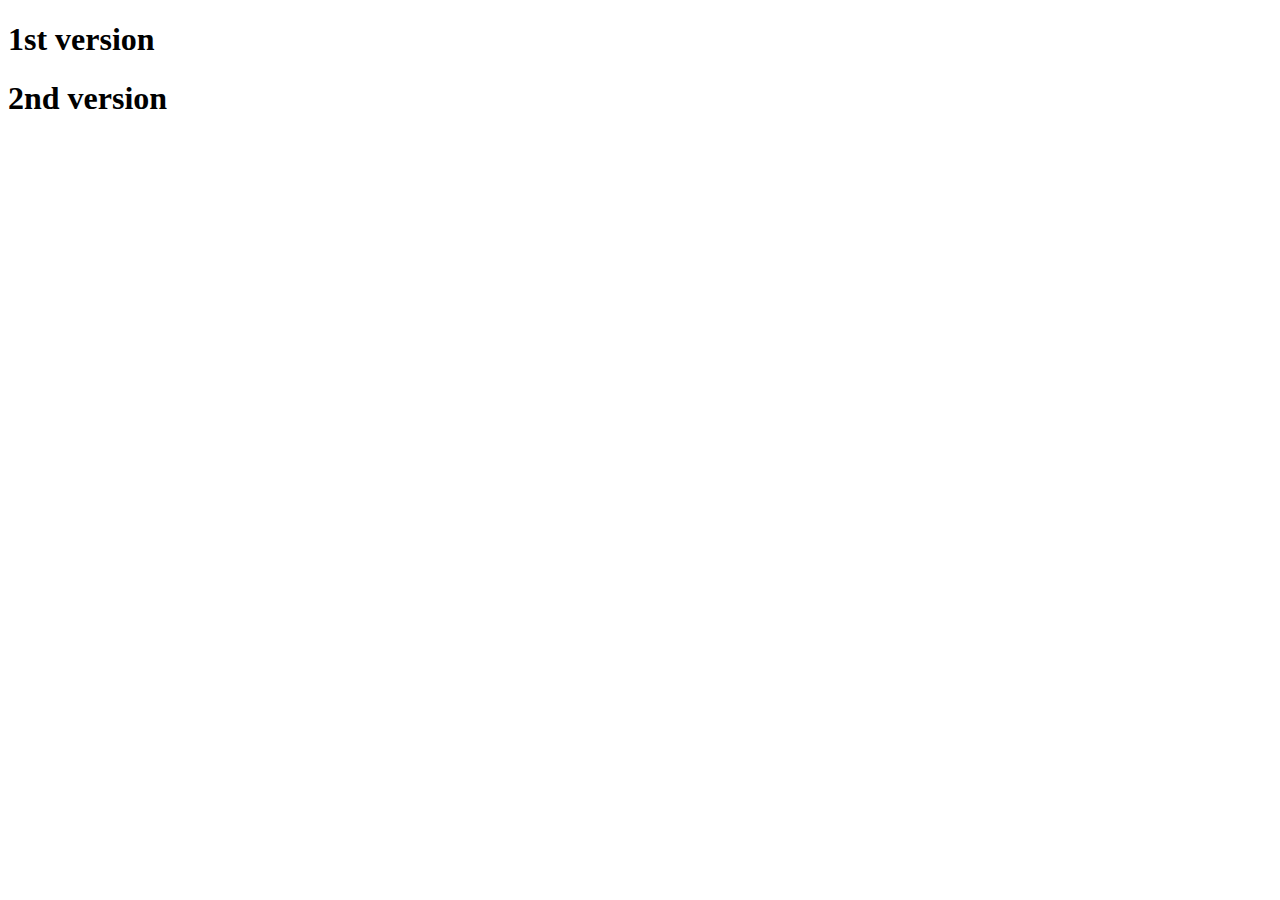
<file: index.html>
<!DOCTYPE html>
<html lang="en">
<head>
  <meta charset="UTF-8">
  <meta name="viewport" content="width=device-width, initial-scale=1.0">
  <title>git</title>
</head>
<body>
  <h1>1st version</h1>
  <h1>2nd version</h1>
</body>
</html>
</file>
